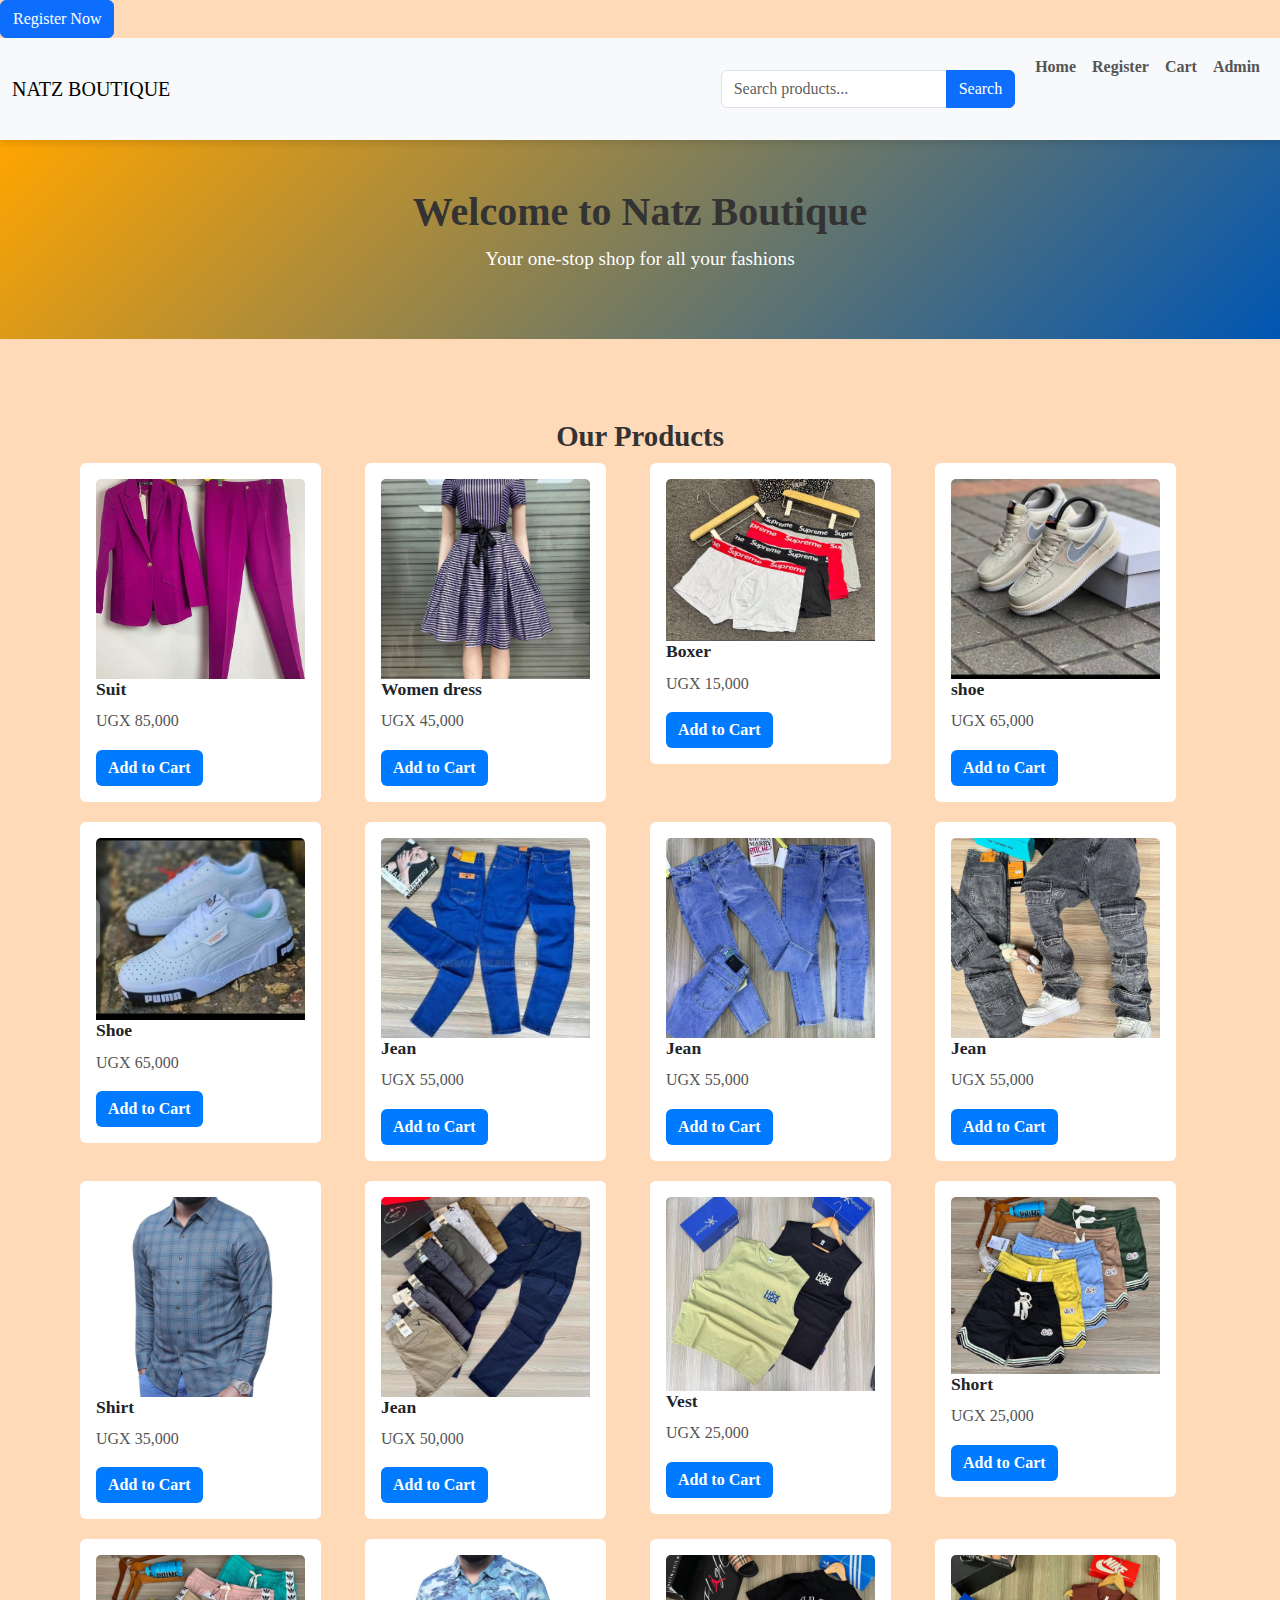
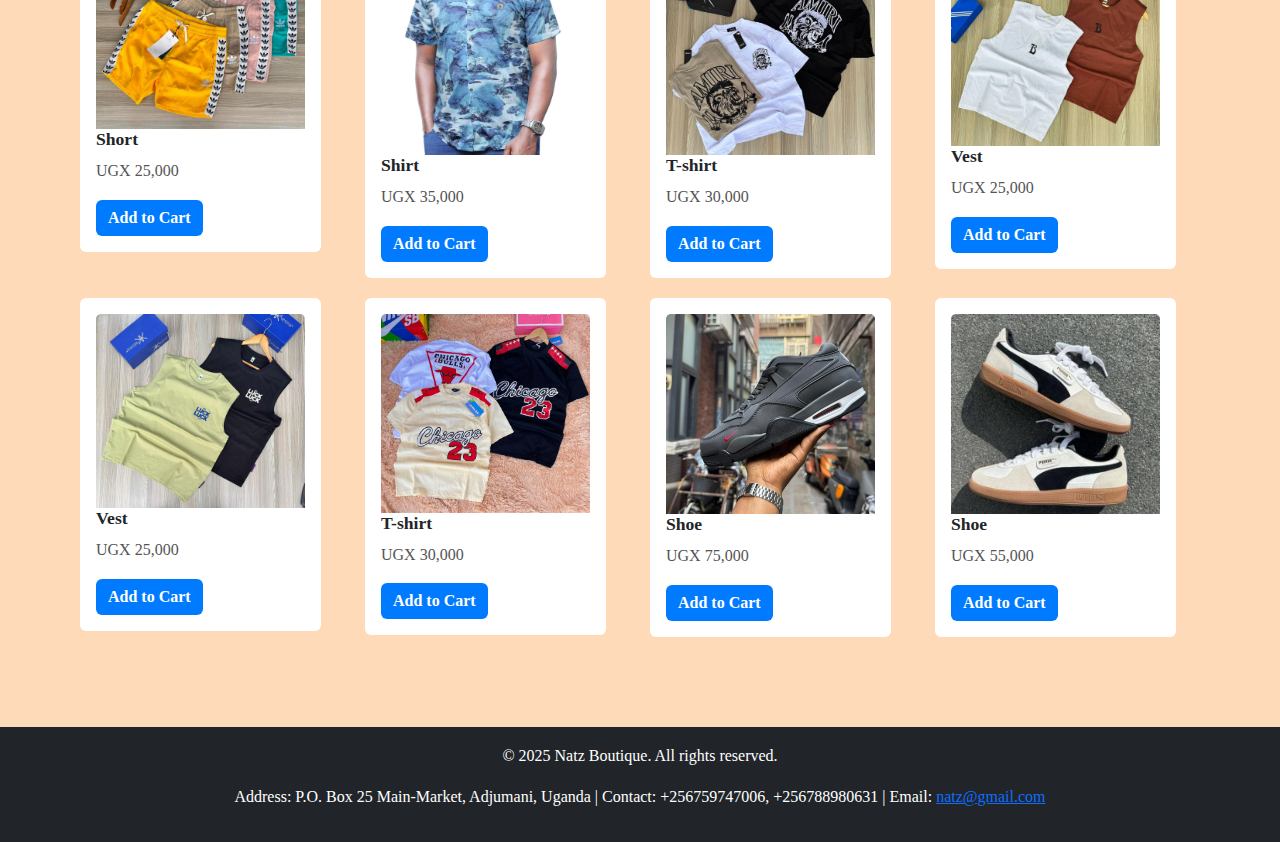
<file: index.html>
<!DOCTYPE html>
<html lang="en">
<head>
<meta charset="UTF-8">
<meta name="viewport" content="width=device-width, initial-scale=1.0">
<title>E-Commerce Website</title>
<link href="https://cdn.jsdelivr.net/npm/bootstrap@5.3.0/dist/css/bootstrap.min.css"
rel="stylesheet">
<!--Link to CSS-->
<link rel="stylesheet" href="style.css">
<!--Link JavaScript-->
<script src="script.js"></script>
<a href="register.html" class="btn btn-primary">Register Now</a>
</head>
<body>
<!-- Navigation Bar-->
<nav class="navbar navbar-expand-lg navbar-light bg-light">
<div class="container-fluid">
<a class="navbar-brand" href="#">NATZ BOUTIQUE</a>
<button class="navbar-toggler" type="button" data-bs-toggle="collapse" data-bs
target="#navbarNav">
<span class="navbar-toggler-icon"></span>
</button>
<div class="collapse navbar-collapse" id="navbarNav">
<ul class="navbar-nav ms-auto">
    <div class="container my-4">
        <div class="input-group">
            <input type="text" id="searchBar" class="form-control" placeholder="Search products..." aria-label="Search">
            <button class="btn btn-primary" type="button">Search</button>
        </div>
    </div>
<li class="nav-item"><a class="nav-link" href="#">Home</a></li>
<li class="nav-item"><a class="nav-link" href="register.html">Register</a></li>
<li class="nav-item"><a class="nav-link" href="cart.html">Cart</a></li>
<li class="nav-item"><a class="nav-link" href="admin.html">Admin</a></li>
</ul>
</div>
</div>
</nav>
<!-- Homepage Banner-->
<header class="bg-primary text-white text-center py-5">
<h1>Welcome to Natz Boutique</h1>
<p>Your one-stop shop for all your fashions</p>
</header>
<!-- Product Grid-->
<section id="products" class="container my-5">
<h2 class="text-center mb-4">Our Products</h2>
<div class="row g-4">
<!-- Product Card-->
<div class="row">
    <div class="col-sm-3">
      <div class="card">
        <div class="card-body">
            <img src="suit1.jpg" class="card-img-top" alt="Product 1">
          <h5 class="card-title">Suit</h5>
          <p class="card-text">UGX 85,000</p>
          <button class="btn btn-primary add-to-cart">Add to Cart</button>
        </div>
      </div>
    </div>
    <div class="col-sm-3">
      <div class="card">
        <div class="card-body">
            <img src="beauty1.jpg" class="card-img-top" alt="Product 1">
          <h5 class="card-title">Women dress</h5>
          <p class="card-text">UGX 45,000</p>
          <button class="btn btn-primary add-to-cart">Add to Cart</button>
        </div>
      </div>
    </div>
    <div class="col-sm-3">
        <div class="card">
          <div class="card-body">
            <img src="boxer2.jpg" class="card-img-top" alt="Product 1">
            <h5 class="card-title">Boxer</h5>
            <p class="card-text">UGX 15,000</p>
            <button class="btn btn-primary add-to-cart">Add to Cart</button>
          </div>
        </div>
  </div>
  <div class="col-sm-3">
    <div class="card">
      <div class="card-body">
        <img src="fashion1.jpg" class="card-img-top" alt="Product 1">
        <h5 class="card-title">shoe</h5>
        <p class="card-text">UGX 65,000</p>
        <button class="btn btn-primary add-to-cart">Add to Cart</button>
      </div>
    </div>
  </div>
  <div class="col-sm-3">
    <div class="card">
      <div class="card-body">
        <img src="fashion2.jpg" class="card-img-top" alt="Product 1">
        <h5 class="card-title">Shoe</h5>
        <p class="card-text">UGX 65,000</p>
        <button class="btn btn-primary add-to-cart">Add to Cart</button>
      </div>
    </div>
  </div>
  <div class="col-sm-3">
      <div class="card">
        <div class="card-body">
            <img src="jean1.jpg" class="card-img-top" alt="Product 1">
          <h5 class="card-title">Jean</h5>
          <p class="card-text">UGX 55,000</p>
          <button class="btn btn-primary add-to-cart">Add to Cart</button>
        </div>
      </div>
</div>
<div class="col-sm-3">
    <div class="card">
      <div class="card-body">
        <img src="jean2.jpg" class="card-img-top" alt="Product 1">
        <h5 class="card-title">Jean</h5>
        <p class="card-text">UGX 55,000</p>
        <button class="btn btn-primary add-to-cart">Add to Cart</button>
      </div>
    </div>
  </div>
  <div class="col-sm-3">
      <div class="card">
        <div class="card-body">
            <img src="jean3.jpg" class="card-img-top" alt="Product 1">
          <h5 class="card-title">Jean</h5>
          <p class="card-text">UGX 55,000</p>
          <button class="btn btn-primary add-to-cart">Add to Cart</button>
        </div>
      </div>
</div>
<div class="col-sm-3">
    <div class="card">
      <div class="card-body">
        <img src="longsleeve.jpg" class="card-img-top" alt="Product 1">
        <h5 class="card-title">Shirt</h5>
        <p class="card-text">UGX 35,000</p>
        <button class="btn btn-primary add-to-cart">Add to Cart</button>
      </div>
    </div>
</div>
<div class="col-sm-3">
    <div class="card">
      <div class="card-body">
        <img src="lovejac.jpg" class="card-img-top" alt="Product 1">
        <h5 class="card-title">Jean</h5>
        <p class="card-text">UGX 50,000</p>
        <button class="btn btn-primary add-to-cart">Add to Cart</button>
      </div>
    </div>
</div>
<div class="col-sm-3">
    <div class="card">
      <div class="card-body">
        <img src="nenvist.jpg" class="card-img-top" alt="Product 1">
        <h5 class="card-title">Vest</h5>
        <p class="card-text">UGX 25,000</p>
        <button class="btn btn-primary add-to-cart">Add to Cart</button>
      </div>
    </div>
</div>
<div class="col-sm-3">
    <div class="card">
      <div class="card-body">
        <img src="short1.jpg" class="card-img-top" alt="Product 1">
        <h5 class="card-title">Short</h5>
        <p class="card-text">UGX 25,000</p>
        <button class="btn btn-primary add-to-cart">Add to Cart</button>
      </div>
    </div>
</div>
<div class="col-sm-3">
    <div class="card">
      <div class="card-body">
        <img src="short2.jpg" class="card-img-top" alt="Product 1">
        <h5 class="card-title">Short</h5>
        <p class="card-text">UGX 25,000</p>
        <button class="btn btn-primary add-to-cart">Add to Cart</button>
      </div>
    </div>
</div>
<div class="col-sm-3">
    <div class="card">
      <div class="card-body">
        <img src="shortsleeve.jpg" class="card-img-top" alt="Product 1">
        <h5 class="card-title">Shirt</h5>
        <p class="card-text">UGX 35,000</p>
        <button class="btn btn-primary add-to-cart">Add to Cart</button>
      </div>
    </div>
</div>
<div class="col-sm-3">
    <div class="card">
      <div class="card-body">
        <img src="T-shirt2.jpg" class="card-img-top" alt="Product 1">
        <h5 class="card-title">T-shirt</h5>
        <p class="card-text">UGX 30,000</p>
        <button class="btn btn-primary add-to-cart">Add to Cart</button>
      </div>
    </div>
</div>
<div class="col-sm-3">
    <div class="card">
      <div class="card-body">
        <img src="vist.jpg" class="card-img-top" alt="Product 1">
        <h5 class="card-title">Vest</h5>
        <p class="card-text">UGX 25,000</p>
        <button class="btn btn-primary add-to-cart">Add to Cart</button>
      </div>
    </div>
</div>
<div class="col-sm-3">
    <div class="card">
      <div class="card-body">
        <img src="vest.jpg" class="card-img-top" alt="Product 1">
        <h5 class="card-title">Vest</h5>
        <p class="card-text">UGX 25,000</p>
        <button class="btn btn-primary add-to-cart">Add to Cart</button>
      </div>
    </div>
</div>
    <div class="col-sm-3">
        <div class="card">
          <div class="card-body">
            <img src="tshort.jpg" class="card-img-top" alt="Product 1">
            <h5 class="card-title">T-shirt</h5>
            <p class="card-text">UGX 30,000</p>
            <button class="btn btn-primary add-to-cart">Add to Cart</button>
          </div>
        </div>
    </div>
    <div class="col-sm-3">
        <div class="card">
          <div class="card-body">
            <img src="fashion3.jpg" class="card-img-top" alt="Product 1">
            <h5 class="card-title">Shoe</h5>
            <p class="card-text">UGX 75,000</p>
            <button class="btn btn-primary add-to-cart">Add to Cart</button>
          </div>
        </div>
    </div>
    <div class="col-sm-3">
        <div class="card">
          <div class="card-body">
            <img src="addis.jpg" class="card-img-top" alt="Product 1">
            <h5 class="card-title">Shoe</h5>
            <p class="card-text">UGX 55,000</p>
            <button class="btn btn-primary add-to-cart">Add to Cart</button>
          </div>
        </div>
    </div>
    
<!-- Add similar cards for more products-->
</div>
</section>
<!-- Footer-->
<footer class="bg-dark text-white text-center py-3">
<p>&copy; 2025 Natz Boutique. All rights reserved.</p>
<p>Address: P.O. Box 25 Main-Market, Adjumani, Uganda | Contact: +256759747006, +256788980631 | Email: <a href="mailto:natz@gmail.com">natz@gmail.com</a></p>
</div>
</footer>
<script
src="https://cdn.jsdelivr.net/npm/bootstrap@5.3.0/dist/js/bootstrap.bundle.min.js"></script>
<script src="script.js"></script>
</body>
</html>
</file>
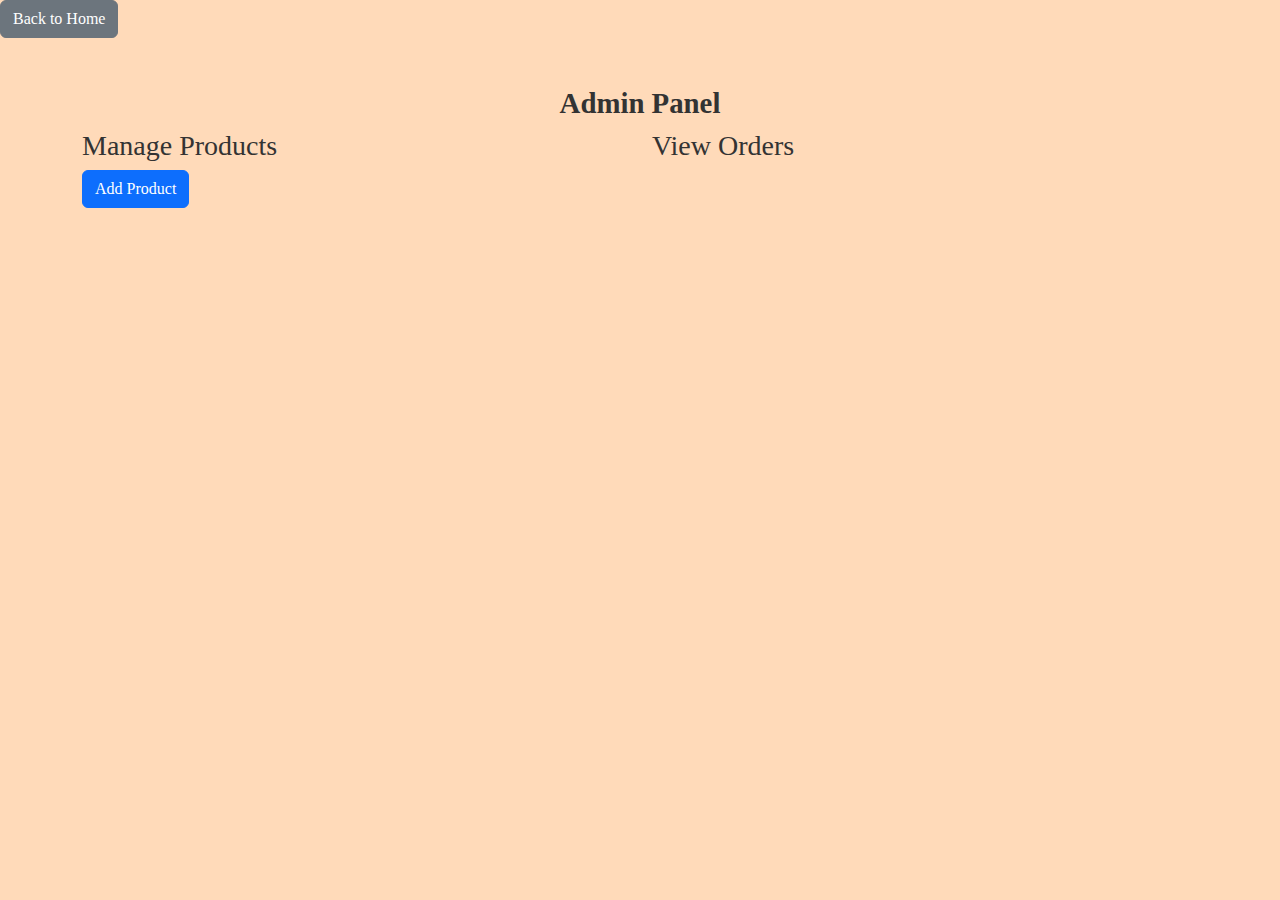
<file: admin.html>
<!DOCTYPE html>
<html lang="en">
<head>
<meta charset="UTF-8">
<meta name="viewport" content="width=device-width, initial-scale=1.0">
<title>E-Commerce Website</title>
<link href="https://cdn.jsdelivr.net/npm/bootstrap@5.3.0/dist/css/bootstrap.min.css"
rel="stylesheet">
<link rel="stylesheet" href="style.css">
<a href="index.html" class="btn btn-secondary">Back to Home</a>
</head>
<body>
<div class="container my-5">
    <h2 class="text-center">Admin Panel</h2>
    <div class="row">
    <div class="col-md-6">
    <h3>Manage Products</h3>
    <button class="btn btn-primary mb-3">Add Product</button>
    <!-- Add product management functionality here-->
    </div>
    <div class="col-md-6">
    <h3>View Orders</h3>
    <!-- Add orders table here-->
    </div>
   </div>
    </div>
</body>
</html>
</file>
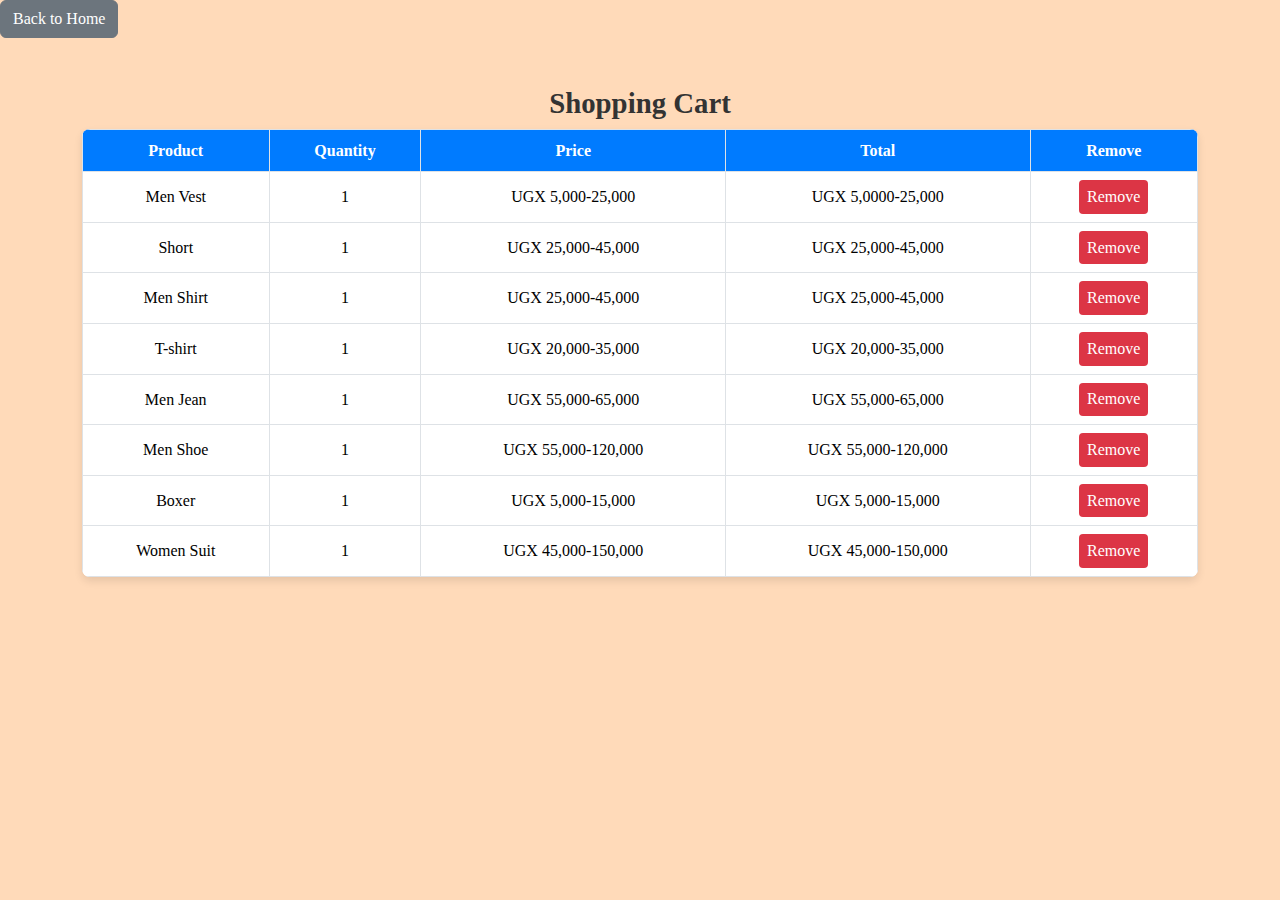
<file: cart.html>
<!DOCTYPE html>
<html lang="en">
<head>
<meta charset="UTF-8">
<meta name="viewport" content="width=device-width, initial-scale=1.0">
<title>E-Commerce Website</title>
<link href="https://cdn.jsdelivr.net/npm/bootstrap@5.3.0/dist/css/bootstrap.min.css"
rel="stylesheet">
<link rel="stylesheet" href="style.css">
<a href="index.html" class="btn btn-secondary">Back to Home</a>
</head>
<body>
<div class="container my-5">
    <h2 class="text-center">Shopping Cart</h2>
    <table class="table table-bordered">
    <thead>
    <tr>
    <th>Product</th>
    <th>Quantity</th>
    <th>Price</th>
    <th>Total</th>
    <th>Remove</th>
    </tr>
    </thead>
    <tbody>
    <tr>
    <td>Men Vest</td>
    <td>1</td>
    <td>UGX 5,000-25,000</td>
    <td>UGX 5,0000-25,000</td>
    <td><button class="btn btn-danger">Remove</button></td>
   </tr>
   <tr>
    <td>Short</td>
    <td>1</td>
    <td>UGX 25,000-45,000</td>
    <td>UGX 25,000-45,000</td>
    <td><button class="btn btn-danger">Remove</button></td>
   </tr>
   <tr>
    <td>Men Shirt</td>
    <td>1</td>
    <td>UGX 25,000-45,000</td>
    <td>UGX 25,000-45,000</td>
    <td><button class="btn btn-danger">Remove</button></td>
   </tr>
   <tr>
    <td>T-shirt</td>
    <td>1</td>
    <td>UGX 20,000-35,000</td>
    <td>UGX 20,000-35,000</td>
    <td><button class="btn btn-danger">Remove</button></td>
   </tr>
   <tr>
    <td>Men Jean</td>
    <td>1</td>
    <td>UGX 55,000-65,000</td>
    <td>UGX 55,000-65,000</td>
    <td><button class="btn btn-danger">Remove</button></td>
   </tr>
   <tr>
    <td>Men Shoe</td>
    <td>1</td>
    <td>UGX 55,000-120,000</td>
    <td>UGX 55,000-120,000</td>
    <td><button class="btn btn-danger">Remove</button></td>
   </tr>
   <tr>
    <td>Boxer</td>
    <td>1</td>
    <td>UGX 5,000-15,000</td>
    <td>UGX 5,000-15,000</td>
    <td><button class="btn btn-danger">Remove</button></td>
   </tr>
   <tr>
    <td>Women Suit</td>
    <td>1</td>
    <td>UGX 45,000-150,000</td>
    <td>UGX 45,000-150,000</td>
    <td><button class="btn btn-danger">Remove</button></td>
   </tr>
    <!-- Add similar rows for more products-->
    </tbody>
    </table>
    </div>
</body>
</html>
</file>
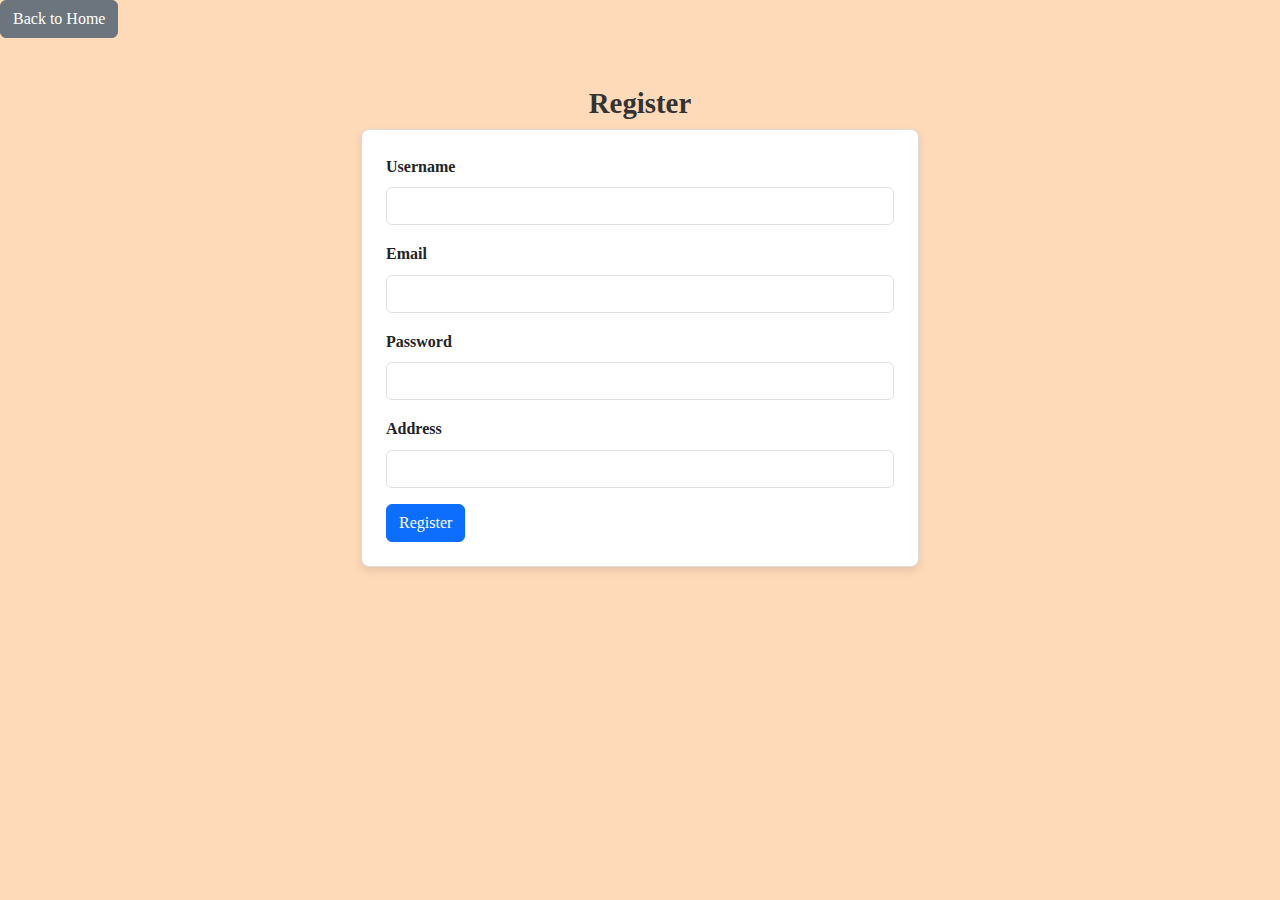
<file: register.html>
<!DOCTYPE html>
<html lang="en">
<head>
<meta charset="UTF-8">
<meta name="viewport" content="width=device-width, initial-scale=1.0">
<title>E-Commerce Website</title>
<link href="https://cdn.jsdelivr.net/npm/bootstrap@5.3.0/dist/css/bootstrap.min.css"
rel="stylesheet">
<link rel="stylesheet" href="style.css">
<a href="index.html" class="btn btn-secondary">Back to Home</a>
</head>
<body>
<div class="container my-5">
    <h2 class="text-center">Register </h2>
    <form id="registerForm" class="w-50 mx-auto">
    <div class="mb-3">
    <label for="username" class="form-label">Username</label>
    <input type="text" class="form-control" id="username" required>
    </div>
    <div class="mb-3">
    <label for="email" class="form-label">Email</label>
    <input type="email" class="form-control" id="email" required>
    </div>
    <div class="mb-3">
    <label for="password" class="form-label">Password</label>
    <input type="password" class="form-control" id="password" required>
    </div>
    <div class="mb-3">
    <label for="address" class="form-label">Address</label>
    <input type="text" class="form-control" id="address">
    </div>
    <button type="submit" class="btn btn-primary">Register </button>
   </form>
    </div>
    </body>
</html>
</file>
<file: style.css>
/* General Styles */
body {
    font-family: 'Times New Roman', Times, serif;
    line-height: 1.6;
    margin: 0;
    padding: 0;
    background-color: peachpuff;
}

h1, h2, h3 {
    color: #333;
}

/* Navbar */
.navbar {
    box-shadow: 0 4px 6px rgba(0, 0, 0, 0.1);
}

.nav-link {
    font-weight: bold;
    color: #555 !important;
    transition: color 0.3s ease;
}

.nav-link:hover {
    color: #007bff !important;
}

/* Header */
header {
    background: linear-gradient(135deg, orange, #0056b3);
    color: white;
    padding: 2rem 0;
}

header h1 {
    font-size: 2.5rem;
    font-weight: bold;
}
h2 {
    font-size: 1.8rem;
    font-weight: bold;
}
header p {
    font-size: 1.2rem;
}

/* Product Section */
#products {
    padding: 2rem 0;
}

.card {
    border: none;
    transition: transform 0.3s ease, box-shadow 0.3s ease;
    margin: 10px;
}

.card:hover {
    transform: scale(1.05);
    box-shadow: 0 4px 8px rgba(0, 0, 0, 0.2);
}

.card img {
    max-height: 200px;
    object-fit: cover;
}

.card-title {
    font-size: 1.1rem;
    font-weight: bold;
}

.card-text {
    color: #555;
}

.add-to-cart {
    background-color: #007bff;
    color: white;
    font-weight: bold;
    border: none;
}

.add-to-cart:hover {
    background-color: #0056b3;
}

/* Footer */
footer {
    background-color: #333;
    color: white;
    text-align: center;
    padding: 1rem 0;
}

/* Form Styles */
form {
    background-color: white;
    border: 1px solid #ddd;
    padding: 1.5rem;
    border-radius: 8px;
    box-shadow: 0 4px 8px rgba(0, 0, 0, 0.1);
}

form label {
    font-weight: bold;
}

form input, form select, form textarea, form button {
    border-radius: 4px;
}

form input:focus, form textarea:focus, form select:focus {
    outline: none;
    border-color: #007bff;
    box-shadow: 0 0 5px rgba(0, 123, 255, 0.5);
}

button {
    transition: background-color 0.3s ease;
}

button:hover {
    background-color: #0056b3 !important;
}

/* Cart Table */
.table {
    background-color: white;
    border-radius: 8px;
    overflow: hidden;
    box-shadow: 0 4px 8px rgba(0, 0, 0, 0.1);
}

.table th, .table td {
    vertical-align: middle;
    text-align: center;
}

.table th {
    background-color: #007bff;
    color: white;
}

.table td button {
    border: none;
    background-color: #dc3545;
    color: white;
    padding: 0.3rem 0.5rem;
    border-radius: 4px;
    cursor: pointer;
}

.table td button:hover {
    background-color: #b02a37;
}

/* Admin Panel */
.admin-section h3 {
    font-size: 1.5rem;
    font-weight: bold;
    color: #333;
    margin-bottom: 1rem;
}

.admin-section .btn-primary {
    background-color: #007bff;
    color: white;
    border: none;
}

.admin-section .btn-primary:hover {
    background-color: #0056b3;
}

/* Responsive Design */
@media (max-width: 768px) {
    header h1 {
        font-size: 2rem;
    }

    header p {
        font-size: 1rem;
    }

    .card img {
        max-height: 150px;
    }

    .table th, .table td {
        font-size: 0.9rem;
    }
    .searchBar {
        border: 1px solid #ddd;
        border-radius: 4px;
        padding: 5px;
    }
    
    .input-group .btn {
        background-color: #007bff;
        color: white;
    }
    
    .input-group .btn:hover {
        background-color: #0056b3;
    }
    
    
    
}
</file>
